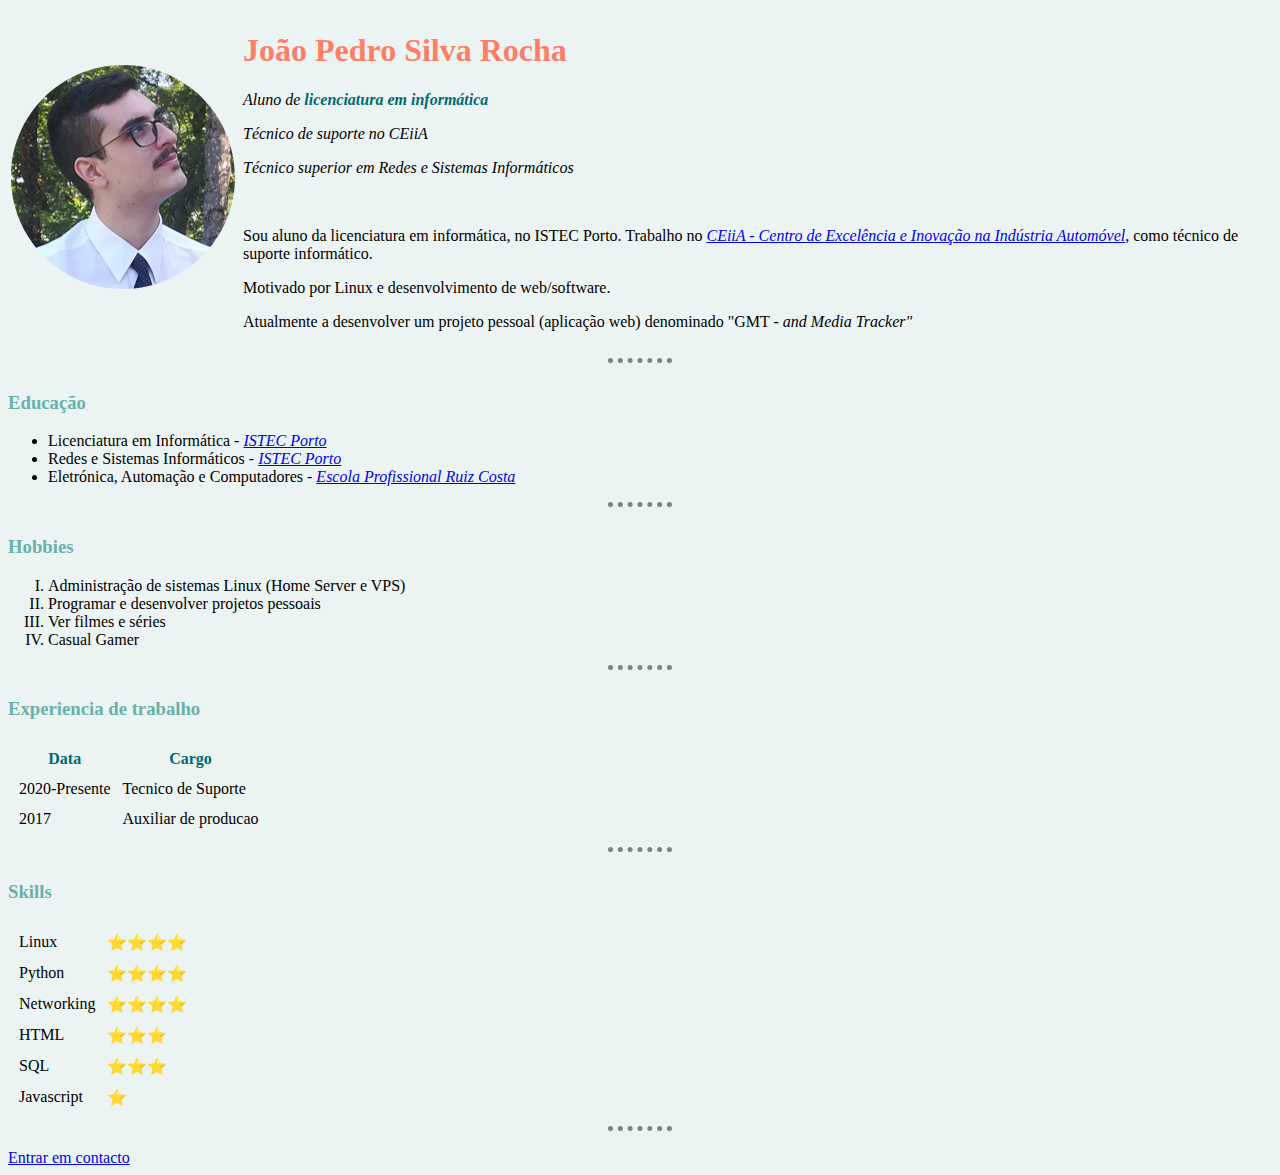
<file: index.html>
<!DOCTYPE html>
<html lang="pt">
<head>
    <meta charset="UTF-8">
    <meta name="viewport" content="width=device-width, initial-scale=1.0">
    <title>Portefolio Joao Rocha</title>
    <link rel="stylesheet" href="css/styles.css">
</head>
<body>
    <table>
        <tr>
            <td><img src="Images/circle-profile.png" alt="Foto de perfil João Rocha"></td>
            <td></td>
            <td><h1>João Pedro Silva Rocha</h1>
                <p><em>Aluno de <strong>licenciatura em informática</strong></em></p>
                <p><em>Técnico de suporte no CEiiA</em></p>
                <p><em>Técnico superior em Redes e Sistemas Informáticos</em></p>
                <br>
                <p>Sou aluno da licenciatura em informática, no ISTEC Porto. Trabalho no <em><a href="https://www.ceiia.com/">CEiiA - Centro de Excelência e Inovação na Indústria Automóvel</a></em>, como técnico de suporte informático.</p>
                <p>Motivado por Linux e desenvolvimento de web/software.</p>
                <p>Atualmente a desenvolver um projeto pessoal (aplicação web) denominado "GMT - <em>and Media Tracker"</em></p></td>
        </tr>
    </table>
    <hr>
    <h3>Educação</h3>
    <ul>
        <li>Licenciatura em Informática - <em><a href="http://istec-porto.pt/licenciatura-em-informatica-2/">ISTEC Porto</a></em></li>
        <li>Redes e Sistemas Informáticos - <em><a href="http://istec-porto.pt/ctesp-redes-e-sistemas-informaticos/">ISTEC Porto</a></em></li>
        <li>Eletrónica, Automação e Computadores - <em><a href="https://www.ruizcosta.edu.pt/courses-eac.html">Escola Profissional Ruiz Costa</a></em></li>
    </ul>
    <hr>
    <h3>Hobbies</h3>
    <ol type="I">
        <li>Administração de sistemas Linux (Home Server e VPS)</li>
        <li>Programar e desenvolver projetos pessoais</li>
        <li>Ver filmes e séries</li>
        <li>Casual Gamer</li>
    </ol>
    <hr>
    <h3>Experiencia de trabalho</h3>
    <table cellspacing="10">
        <thead>
            <tr>
                <th>Data</th>
                <th>Cargo</th>
            </tr>
        </thead>
        <tr>
            <td>2020-Presente</td>
            <td>Tecnico de Suporte</td>
        </tr>
        <tr>
            <td>2017</td>
            <td>Auxiliar de producao</td>
        </tr>
    </table>
    <hr>
    <h3>Skills</h3>
    <table cellspacing="10">
        <tr>
            <td>Linux</td>
            <td>⭐⭐⭐⭐</td>
        </tr>
        <tr>
            <td>Python</td>
            <td>⭐⭐⭐⭐</td>
        </tr>
        <tr>
            <td>Networking</td>
            <td>⭐⭐⭐⭐</td>
        </tr>
        <tr>
            <td>HTML</td>
            <td>⭐⭐⭐</td>
        </tr>
        <tr>
            <td>SQL</td>
            <td>⭐⭐⭐</td>
        </tr>
        <tr>
            <td>Javascript</td>
            <td>⭐</td>
        </tr>
    </table>
    <hr>
    <!--<a href="certificados.html">Certificados</a>-->
    <a href="contactos.html">Entrar em contacto</a>
</body>
</html>
</file>
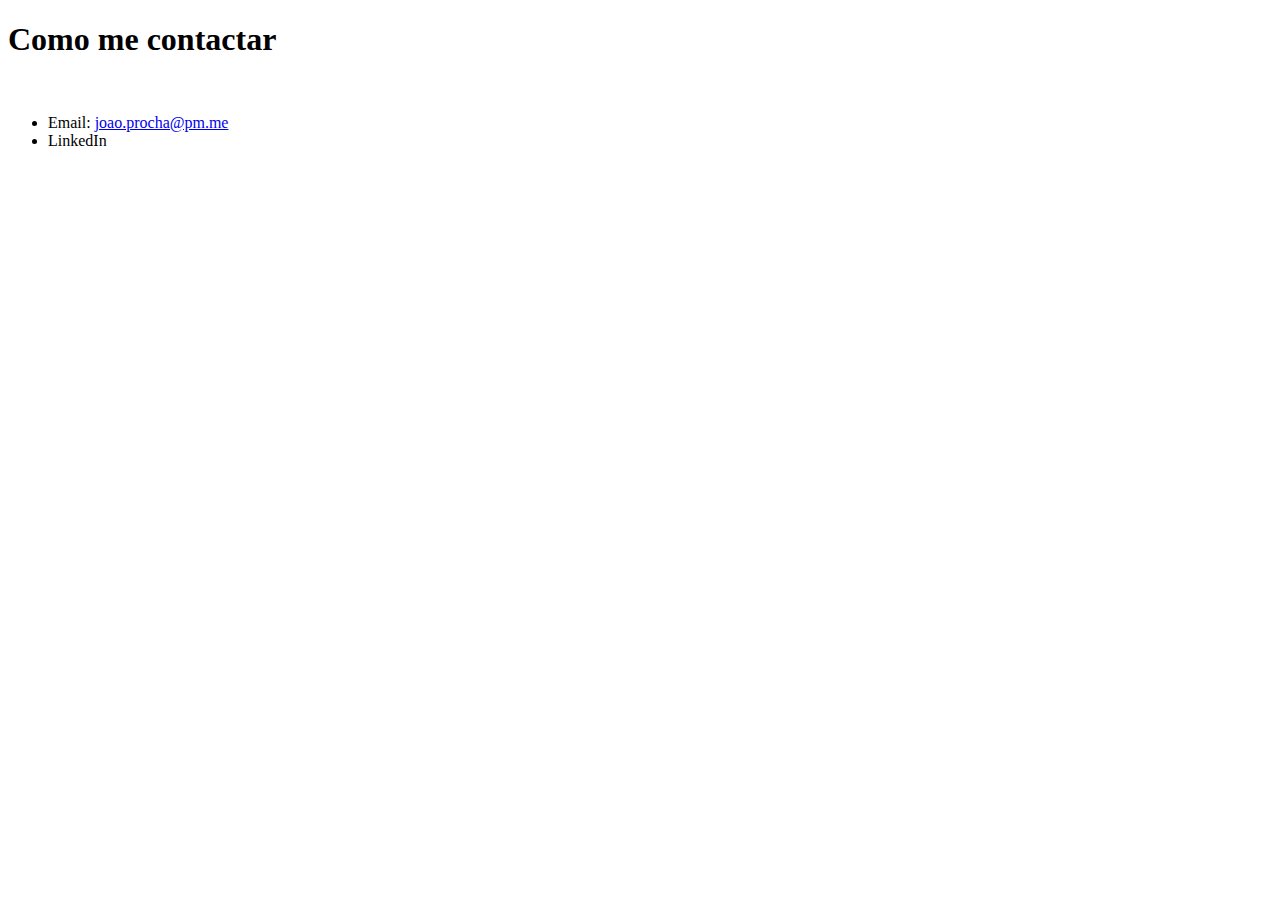
<file: contactos.html>
<!DOCTYPE html>
<html lang="pt">
<head>
    <meta charset="UTF-8">
    <meta name="viewport" content="width=device-width, initial-scale=1.0">
    <title>Contactos - Portefolio Joao Rocha</title>
</head>
<body>
    <h1>Como me contactar</h1>
    <br>
    <ul>
        <li>Email: <a href="mailto:joao.procha@pm.me">joao.procha@pm.me</a></li>
        <li>LinkedIn</li>
    </ul>
</body>
</html>
</file>
<file: css/styles.css>
body{
            background-color: #ecf4f3;
        }

        hr{
            border-style: none;
            border-top-style: dotted;
            border-color: grey;
            border-width: 5px;
            height: 10px;
            width: 5%;
        }

        h1{
            color: #ff7e67;
        }

        h3{
            color: #68b0ab;
        }

        strong{
            color: #006a71;
        }

        thead{
            color: #006a71;
        }
</file>
